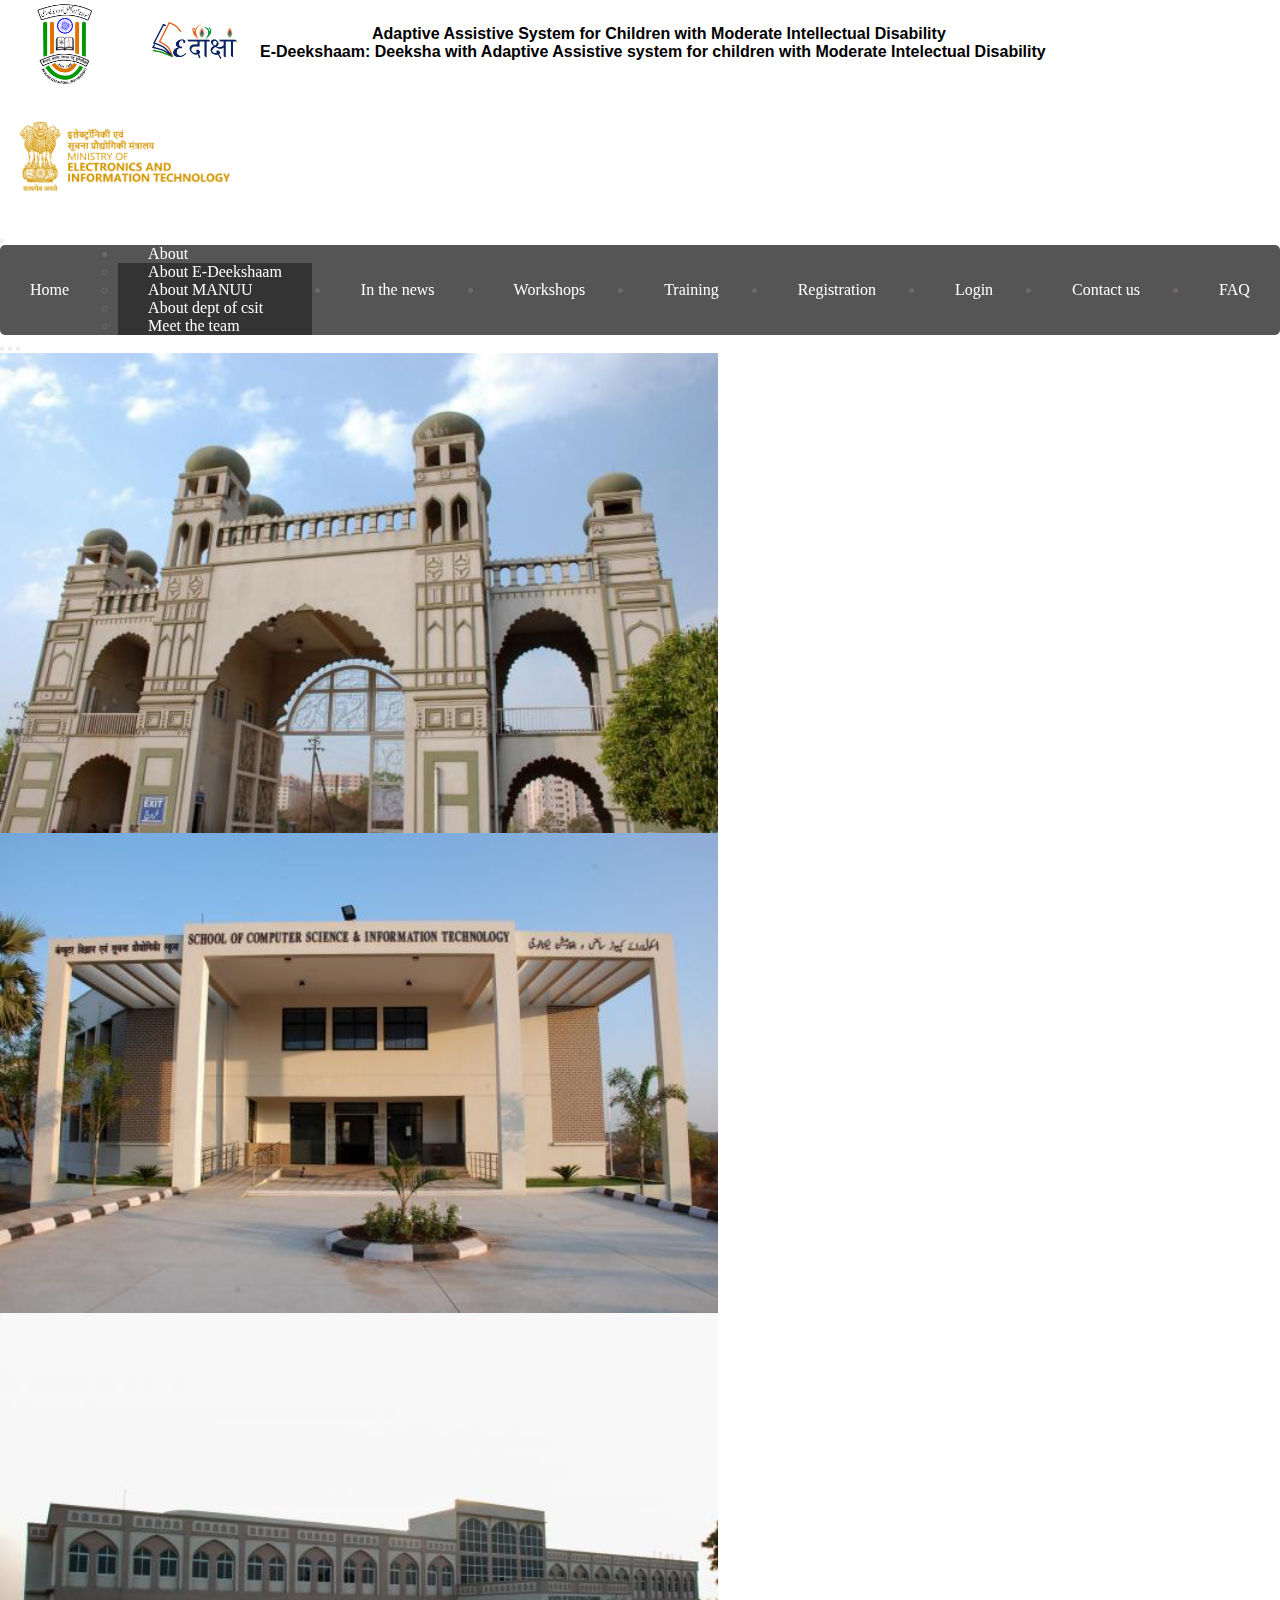
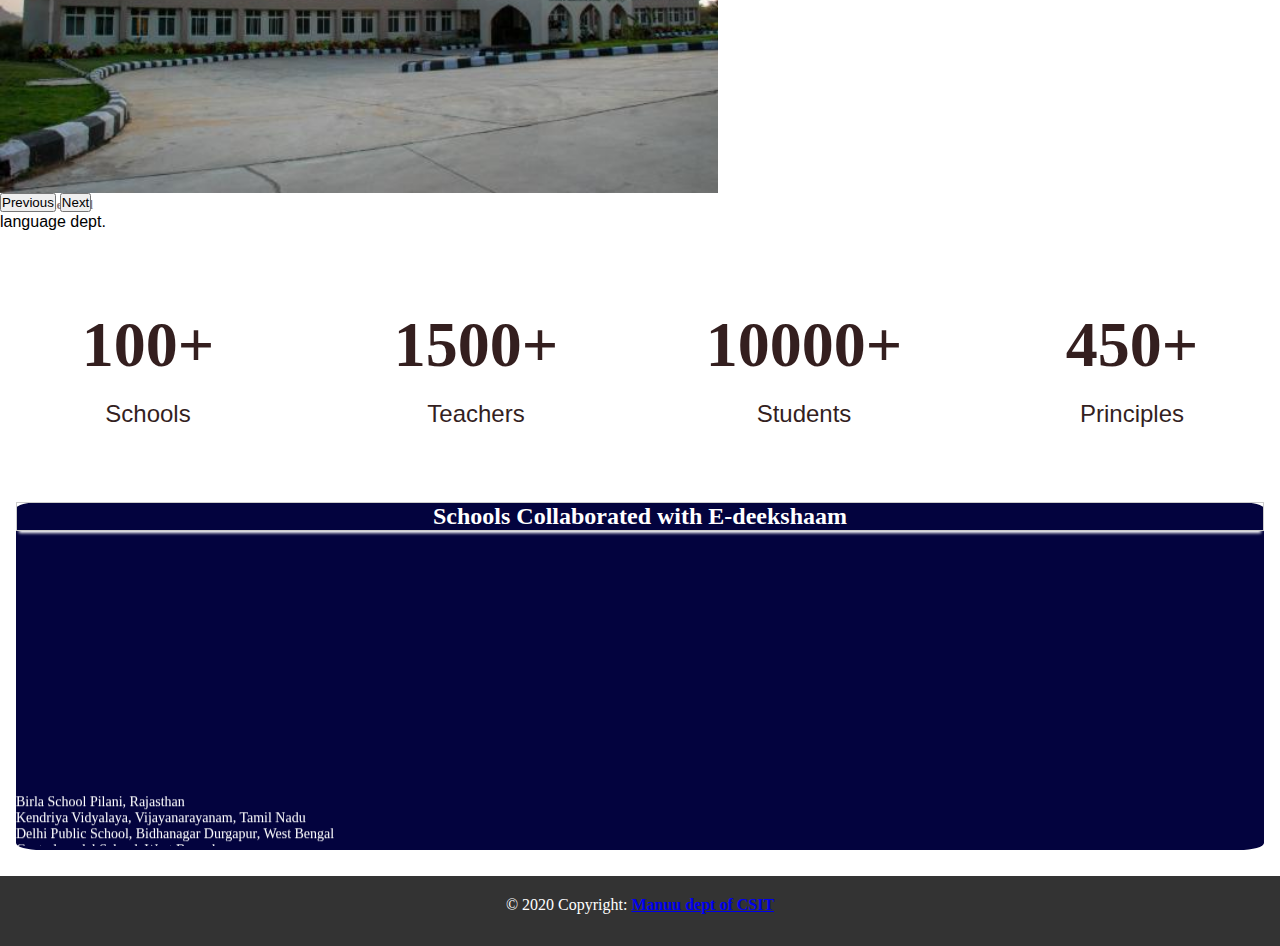
<file: index.html>
<!doctype html>
<html lang="en">
    <head>
        <title>E-Deekshaam</title>
        <link rel="icon" type="image/x-icon" href="images\favicon\fotor_2023-3-14_1_50_58.png">
        <meta charset="UTF-8" />
        <meta http-equiv="X-UA-Compatible" content="IE=edge" />
        <meta name="viewport" content="width=device-width, initial-scale=1" />
        <link href="https://cdn.jsdelivr.net/npm/bootstrap@5.3.0-alpha1/dist/css/bootstrap.min.css" rel="stylesheet" integrity="sha384-GLhlTQ8iRABdZLl6O3oVMWSktQOp6b7In1Zl3/Jr59b6EGGoI1aFkw7cmDA6j6gD" crossorigin="anonymous">
        <link rel="stylesheet" href="./css.css">  
        <link rel="stylesheet" href="https://cdnjs.cloudflare.com/ajax/libs/font-awesome/6.3.0/css/all.min.css" integrity="sha512-SzlrxWUlpfuzQ+pcUCosxcglQRNAq/DZjVsC0lE40xsADsfeQoEypE+enwcOiGjk/bSuGGKHEyjSoQ1zVisanQ==" crossorigin="anonymous" referrerpolicy="no-referrer" />  
    </head>
    <body>
        <header class="header">
            <div >
            <img src="images\manuu-logo-s (1).png" alt="left Logo" class="logo">
            <img src="images\edikshamlogo.jpeg" alt="Left Logo" class="logo1">
            </div>
            <div class="center-paragraph">
            <p><b>&emsp;&emsp;&emsp;&emsp;&emsp;&emsp;&emsp;Adaptive Assistive System for Children with Moderate Intellectual Disability</b> <br>
                <b>E-Deekshaam: Deeksha with Adaptive Assistive system for children with Moderate Intelectual Disability</b>
            </p>
            </div>
            <img src="images\Picture1.png" alt="2nd Right Logo" class="logo2">
            
            
        </header>
        


        <nav class="navbar navbar-expand-lg bg-body-tertiary navbar bg-dark navbar sticky-top bg-body-tertiary" data-bs-theme="dark">
            <div class="container-fluid">
            <button class="navbar-toggler" type="button" data-bs-toggle="collapse" data-bs-target="#navbarNavDropdown" aria-controls="navbarNavDropdown" aria-expanded="false" aria-label="Toggle navigation">
                <span class="navbar-toggler-icon"></span>
            </button>
            <div class="collapse navbar-collapse" id="navbarNavDropdown">
                <ul class="navbar-nav">
                <li class="nav-item">
                    <a class="nav-link" aria-current="page" href="#"><i class="fa-solid fa-house"></i>Home</a>
                </li>
                
                <li class="nav-item dropdown" >
                    <a class="nav-link dropdown-toggle" href="#" role="button" data-bs-toggle="dropdown" aria-expanded="false">
                    About
                    </a>
                    
                    <ul class="dropdown-menu" style="background:#333">
                    <li><a class="dropdown-item" href="#">About E-Deekshaam</a></li>
                    <li><a class="dropdown-item" href="#">About MANUU</a></li>
                    <li><a class="dropdown-item" href="#">About dept of csit</a></li>
                    <li><a class="dropdown-item" href="#">Meet the team</a></li>
                    </ul>

                </li>

                <li class="nav-item">
                    <a class="nav-link" href="#">In the news</a>
                </li>
                <li class="nav-item">
                    <a class="nav-link" href="#">Workshops</a>
                </li>
                <li class="nav-item">
                    <a class="nav-link" href="#">Training</a>
                </li>
                <li class="nav-item">
                    <a class="nav-link" href="#">Registration</a>
                </li>
                <li class="nav-item">
                    <a class="nav-link" href="#">Login</a>
                </li>
                <li class="nav-item">
                    <a class="nav-link" href="contactus.html">Contact us</a>
                </li>
                <li class="nav-item">
                    <a class="nav-link" href="#">FAQ</a>
                </li>
                </ul>
            </div>
            </div>
        </nav>


























        <!--<nav class="navbar">
            <ul>
            <li><a href="#">Home</a></li>
            <li><a href="#">About</a>
                <ul class="dropdown">
                <li><a href="#">Service 1</a></li>
                <li><a href="#">Service 2</a></li>
                <li><a href="#">Service 3</a></li>
                </ul>
            </li>
            <li><a href="#">In the news</a></li>
            <li><a href="#">Workshops</a></li>
            <li><a href="#">Training</a></li>
            <li><a href="#">Registration</a></li>
            <li><a href="#">Login</a></li>
            <li><a href="#">Contact Us</a></li>
            <li><a href="#">FAQ</a></li>
            </ul>
        </nav>-->
        
        
        <div id="hero-carousel" class=" carousel carousel-dark slide  " data-bs-ride="carousel">
            <div class="carousel-indicators">
            <button type="button" data-bs-target="#hero-carousel" data-bs-slide-to="0" class="active" aria-current="true" aria-label="Slide 1"></button>
            <button type="button" data-bs-target="#hero-carousel" data-bs-slide-to="1" aria-label="Slide 2"></button>
            <button type="button" data-bs-target="#hero-carousel" data-bs-slide-to="2" aria-label="Slide 3"></button>
            </div>
            <div class="carousel-inner">
            <div class="carousel-item active c-item" data-bs-interval="2000">
                <img src="images\DSC_0390.jpg" class="d-block w-100 c-img" alt="slide1">
                <div class="carousel-caption d-none d-md-block">
                <h5>First slide label</h5>
                <p>BAb-e-ilm</p>
                </div>
            </div>
            <div class="carousel-item c-item" data-bs-interval="2000">
                <img src="images\DSC_0037.jpg" class="d-block w-100 c-img" alt="slide2">
                <div class="carousel-caption d-none d-md-block">
                <h5>Second slide label</h5>
                <p>Dept of CSIT</p>
                </div>
            </div>
            <div class="carousel-item c-item">
                <img src="images\DSC_0097.jpg" class="d-block w-100 c-img" alt="slide3">
                <div class="carousel-caption d-none d-md-block">
                <h5>Third slide label</h5>
                <p>language dept.</p>
                </div>
            </div>
            </div>
            <button class="carousel-control-prev" type="button" data-bs-target="#hero-carousel" data-bs-slide="prev">
                <span class="carousel-control-prev-icon" aria-hidden="true"></span>
                <span class="visually-hidden">Previous</span>
            </button>
            <button class="carousel-control-next" type="button" data-bs-target="#hero-carousel" data-bs-slide="next">
                <span class="carousel-control-next-icon" aria-hidden="true"></span>
                <span class="visually-hidden">Next</span>
            </button>
        </div>



        <div class="box-container">
            
            <div class="box">
            <h3>100+</h3>
            <p>Schools</p>
            </div>
            <div class="box">
            <h3>1500+</h3>
            <p>Teachers</p>
            </div>

            <div class="box">
            <h3>10000+</h3>
            <p>Students</p>
            </div>
    
            <div class="box">
            <h3>450+</h3>
            <p>Principles</p>
            </div>

        </div>









<div class="row expContent">


        
    <div class="col-md-3 col-md-pull-9 col-sm-12 col-xs-12 col-lg-3 col-xl-3">
        <div style="margin:0px 0px 10px 0px ;background-color: rgb(3, 3, 62); border-radius: 2%; ">
            <span class="brd-box"><h3 style="color: white; text-align: center; font-size: 24px;border:white;">Schools Collaborated with E-deekshaam</h3></span>
            <marquee direction="up" height="300" onmouseout="this.start()" onmouseover="this.stop()" scrolldelay="1" Style="font-size: 14px;">
            <ol style="color:white;">
                <li>Birla School Pilani, Rajasthan</li>
                <li>Kendriya Vidyalaya, Vijayanarayanam, Tamil Nadu</li>
                <li>Delhi Public School, Bidhanagar Durgapur, West Bengal</li>
                <li>Central model School, West Bengal</li>
                <li>Navy Children School, Chanakyapuri, New Delhi</li>
                <li>Abhyasa International Residential School, Toopran</li>
                <li>Kendriya vidyalaya Fort William, Kolkata, West Bengal</li>
                <li>Woodlem Park School; Ajman</li>
                <li>K.V No-2, Jhapatapur, Railway settlement, Kharagpur, West Bengal</li>
                <li>Kendriya Vidyalaya Zirakpur, Punjab</li>
                <li>Kendriya Vidyalaya No.2 Raipur Chhattisgarh</li>
                <li>Amrita Vidyalayam Bangalore</li>
                <li>S.G.K.C.H.S School, Susari, Dhar Madhya Pradesh</li>
                <li>University of the Philippines-Cebu (Lahug, Cebu City, Philippines)</li>
                <li>Nath Valley School, Aurangabad, Maharashtra</li>
                <li>Kendriya Vidyalaya Cachar, Assam</li>
                <li>Budding Buds School, Tinsukia, Assam</li>
                <li>Namchi Sr. Sec School, South Sikkim, Sikkim</li>
                <li>Kendriya Vidyalaya No-1, AirForce Station, Jodhpur, Rajasthan</li>
                <li>Jawahar Navoday Vidyalay, Hosangabad, Madhya Pradesh</li>
            </ol>
            </marquee>
        </div>  
    </div>


</div>



















        <script src="https://cdn.jsdelivr.net/npm/@popperjs/core@2.11.6/dist/umd/popper.min.js" integrity="sha384-oBqDVmMz9ATKxIep9tiCxS/Z9fNfEXiDAYTujMAeBAsjFuCZSmKbSSUnQlmh/jp3" crossorigin="anonymous"></script>
        <script src="https://cdn.jsdelivr.net/npm/bootstrap@5.3.0-alpha1/dist/js/bootstrap.min.js" integrity="sha384-mQ93GR66B00ZXjt0YO5KlohRA5SY2XofN4zfuZxLkoj1gXtW8ANNCe9d5Y3eG5eD" crossorigin="anonymous"></script>

        <footer>

        © 2020 Copyright:
        <a class="text-white" href="#"><b>Manuu dept of CSIT</b></a>
    
</footer>
    


    </body>
</html>
</file>
<file: css.css>
*{
    margin:0;
    padding:0;
}
body{
color: #867878;
margin:0;
padding:0;
}
p{
    
    font-family:sans-serif;
    color:black;
    
}

.header {
    display: flex;
    flex-wrap: wrap;
    flex-flow: row wrap;
    align-items: center;
    /*justify-content:space-between;
    height: 120px;
    background-color: #dcdcdc;*/
    color: #fff;
    /*padding: 0 20px;*/
    opacity: 1;
    /* white-space:nowrap; */
}


@media only screen and (max-width: 470px) {

	.center-paragraph {
		display: none;

    }
}
@media only screen and (max-width: 800px){
    .center-paragraph {
		font-size: 10px;
    }

}







img {
max-width: 100%;
height: auto;

}
  /* Logo styles */







.logo  {
    float :left;
    width: 130px;
    height: auto;
    aspect-ratio: 3/2;
    object-fit: contain;
    /*mix-blend-mode: color-burn;*/

}

.logo1 {
    float: left;
    width: 130px;
    height: auto;
    aspect-ratio: 3/2;
    object-fit: contain;
    /*mix-blend-mode: color-burn;*/

}

.logo2 {
    float: right;
    width: 210px;
    height: auto;
    aspect-ratio: 3/2;
    object-fit: contain;
    padding: 0 20px;
    /*mix-blend-mode: color-burn;*/
    

}

.navbar a:hover {
    background-color: #fff;
    color: #555;
}
.navbar a {
    color: #fff;
    text-decoration: none;
    padding: 10px 20px;
    margin: 0 10px;
    border-radius: 5px;
    transition: all 0.3s ease-in-out;
}

.navbar-nav{
    background-color: #333;
    color: #706868;
    position: sticky;
    top: 0;
    width: 100%;
    display: flex;
    border-radius: 5px;
    justify-content: center;
    background-color: #555;
    z-index: 9;
    align-items: center;
    justify-content: space-between;
    
}
.dropdown-item{
    width:auto;
}
@media(min-width:576px){
.dropdown:hover > .dropdown-menu{
    display: block;
}
}






   /* Navbar styles */
/*.navbar {
    background-color: #333;
    color: #fff;
    position: sticky;
    top: 0;
    width: 100%;
    display: flex;
    justify-content: center;
    background-color: #555;
    z-index: 9;
    align-items: center;
    justify-content: space-between;
    
}
.navbar ul {
    list-style: none;
    margin: 0;
    padding: 0;
    display: flex;
    justify-content: space-between;
    align-items: center;
    max-width: 100%;
    margin: 0 auto;
    padding: 1rem;
    
}
.navbar ul li {
    margin-right: 1rem;
}

.navbar ul li:last-child {
    margin-right: 0;
}

.navbar ul li a {
    color: #fff;
    text-decoration: none;
}
.navbar a:hover {
    background-color: #fff;
    color: #555;
}
.navbar a {
    color: #fff;
    text-decoration: none;
    padding: 10px 20px;
    border: 1px solid #fff;
    margin: 0 10px;
    border-radius: 5px;
    transition: all 0.3s ease-in-out;
}



nav ul li:hover > .dropdown {
    display: block;
}

nav ul .dropdown {
    display: none;
    position: absolute;
    top: 50px;
    left: 0;
    background-color: #333;
    min-width: 100%;
}

nav ul .dropdown li {
    text-align: left;
}

nav ul .dropdown li a {
    padding: 10px;
    color: #fff;
}

nav ul .dropdown li:hover {
    background-color: #555;
}
*/










.c-item{
    height: 480px;
}

.c-img{
    height: 100%;
    object-fit:fill;
    filter: brightness(1);
}

.footer-content {
    width: 80%;
    margin: 0 auto;
    text-align: center;
}

footer {
    position: bottom;
    left: 0;
    bottom: 0;
    width: 100%;
    height: 50px;
    background-color: #333;
    color: #fff;
    text-align: center;
    padding-top: 20px;
}


.expContent {
    border: 2px;
    padding: 1em 1em 1em 1em;
    border-radius: 0.8em;
    background-color: white;
    margin: 0 auto;
    word-wrap: break-word;
}

.homeTxt {
    /* font-family: Arial, Tahoma, sans-serif; */
    font-family: 'Noto Sans','Noto Sans Malayalam','Noto Sans Telugu', sans-serif;
    font-size: 14px;
    line-height: 18px;
    text-align: justify;
}
.smtr-txt-teacher {
    position: absolute;
    top: 82px;
    left: 120px;
    font-weight: bolder;
    font-size: 16px;
}
.smtr-no-teacher {
    position: absolute;
    top: 54px;
    left: 124px;
    font-weight: bolder;
    font-size: 22px;
}
.smtr-txt-school {
    position: absolute;
    top: 82px;
    left: 49px;
    font-weight: bolder;
    font-size: 16px;
}
.smtr-no-school {
    position: absolute;
    top: 54px;
    left: 47px;
    font-weight: bolder;
    font-size: 22px;
}



:host([direction="up"]), :host([direction="down"]) {
    overflow: initial;
    overflow-y: hidden;
    white-space: initial;
}
:host {
    display: inline-block;
    overflow: hidden;
    text-align: initial;
    white-space: nowrap;
}
marquee {
    display: inline-block;
    width: -webkit-fill-available;
}




.box-container {
    margin-top: 3rem;
    display: -ms-grid;
    display: grid;
    -ms-grid-columns: (minmax(16rem, 1fr))[auto-fit];
    grid-template-columns: repeat(auto-fit, minmax(16rem, 1fr));
    gap: 2rem;
    -webkit-box-align: end;
    -ms-flex-align: end;
    align-items: flex-end;
    
}

.box {
    color: #341f1f;
    background-color: aqua;
    text-align: center;
    border: 2%;
    background: var(--light-bg);
    padding: 3rem 2rem;
}
.box-container .box h3 {
    font-size: 4rem;
    color: var(--black);
    text-transform: capitalize;
}
.box-container .box p {
    font-size: 1.5rem;
    color: var(--light-color);
    line-height: 2;
    padding-top: .5rem;
}


.brd-box {
    display:block;
    border: 1px solid #ccc;
    box-shadow: 0 0px 5px -3px rgb(255, 255, 255), 0 5px 3px -3px rgb(255, 255, 255);
    margin-bottom: 15px;
}








#quote-carousel {
    padding: 0 10px 30px 10px;
    margin-top: 60px;
}
#quote-carousel .carousel-control {
    background: none;
    color: #CACACA;
    font-size: 2.3em;
    text-shadow: none;
    margin-top: 30px;
}
#quote-carousel .carousel-indicators {
    position: relative;
    right: 50%;
    top: auto;
    bottom: 0px;
    margin-top: 20px;
    margin-right: -19px;
}
#quote-carousel .carousel-indicators li {
    width: 50px;
    height: 50px;
    cursor: pointer;
    border: 1px solid #ccc;
    box-shadow: 0 0 5px rgba(0, 0, 0, 0.1);
    border-radius: 50%;
    opacity: 0.4;
    overflow: hidden;
    transition: all .4s ease-in;
    vertical-align: middle;
}
#quote-carousel .carousel-indicators .active {
    width: 128px;
    height: 128px;
    opacity: 1;
    transition: all .2s;
}
.item blockquote {
    border-left: none;
    margin: 0;
}
.item blockquote p:before {
    content: "\f10d";
    font-family: 'Fontawesome';
    float: left;
    margin-right: 10px;
}
</file>
